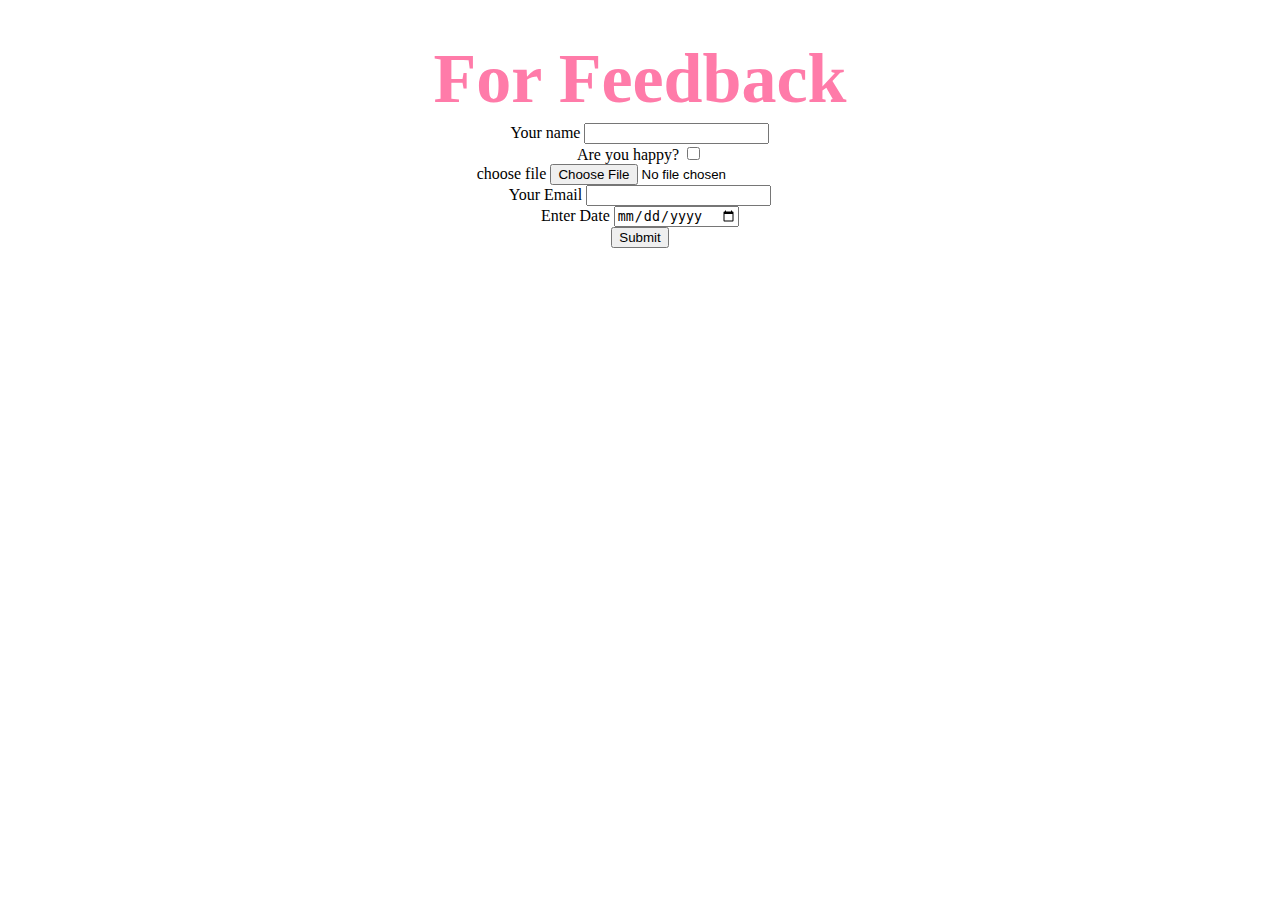
<file: feedback.html>
<!DOCTYPE html>
<html>
<head>
 <meta charset="utf-8" />
 <title>Tam</title>
 <link rel="stylesheet" href="css/styles.css">
</head>
<body>
  <h1>For Feedback</h1>
  <form  action="mailto:darcnitongbram@gmail.com" method="post" enctype="text/plain">
  <label>Your name</label>
  <input type="text" name="Your Name" value=""/><br />
  <label>Are you happy?</label>
  <input type="checkbox" name="" value=""/><br />
  <label>choose file</label>
  <input type="file" name="Choose file" value=""/><br />
  <label>Your Email</label>
  <input type="email" name="Email" value=""/><br />
  <label>Enter Date</label>
  <input type="date" name="Enter Date" value=""/><br />
  <input type="submit" name="" />
  </form>
</body>
</html>
</file>
<file: css/styles.css>
body {
  text-align: center;
  font-family:  "Nuosu SIL", serif;
}

a{
  color:#612897;
  font-family:  "Nuosu SIL", serif;
  margin:10px 20px;
  text-decoration: none;
}

a:hover{
  color:#EAF6f6;
  }

.copyright{
  color:#FFF5EA;
  font-size: 0.75rem;
  padding: 10px 0;
}
h1 {
  color: #FF7BA9;
  margin:35px auto 0 auto;
  font-size: 4.375rem;
  font-family: "Sacramento", serif;
  line-height: 1.25;
}

h2 {
  color: #8946A6;
  font-weight: normal;
  font-family: "Crimson Text", serif;
  font-size: 1.75rem;
}

h3 {
  color: #D77FA1;
  margin: 0 ;
  font-family: "Crimson Text", serif;
}

.top-container {
  background-color: #EDF6E5;
  position:relative;
  padding-top: 100px;
}

hr{
  border: dotted #D6D2C4 6px;
  width: 5%;
  border-bottom: none;
  margin:80px auto;
}
.skill-row {
  width:50%;
  margin:50px auto 50px auto;
}
 .contact-messsage{
   width:40%;
   margin: 10px auto 40px;
 }
.Art{
 width: 25%;
 float:left;
 margin-right:30px;
}

.Cycling{
  width:25%;
  float:right;
  padding: 40px 0 0;
  margin-left:30px;
}
.middle-container {
margin:70px 0;
}

.bottom-container {
background-color: #FFBCBC;
padding: 30px 0 10px;
}
.human{
  text-decoration: underline;
}

.bottom-cloud{
  position:absolute;
  left:220px;
  bottom:350px;
}

.top-cloud{
  position:absolute;
  top: 70px;
  right:250px;
}

p{
  line-height: 2;
}

.btn {
  background: #FFBCBC;
  background-image: -webkit-linear-gradient(top, #FFBCBC, #612897);
  background-image: -moz-linear-gradient(top, #FFBCBC, #612897);
  background-image: -ms-linear-gradient(top, #FFBCBC, #612897);
  background-image: -o-linear-gradient(top, #FFBCBC, #612897);
  background-image: linear-gradient(to bottom, #FFBCBC, #612897);
  -webkit-border-radius: 8;
  -moz-border-radius: 8;
  border-radius: 8px;
  font-family: Georgia;
  color: #ffffff;
  font-size: 20px;
  padding: 10px 20px 10px 20px;
  border: solid #FFBCBC 3px;
  text-decoration: none;
}

.btn:hover {
  background: #FFBCBC;
  background-image: -webkit-linear-gradient(top, #FFBCBC, #FFBCBC);
  background-image: -moz-linear-gradient(top, #FFBCBC, #FFBCBC);
  background-image: -ms-linear-gradient(top, #FFBCBC, #FFBCBC);
  background-image: -o-linear-gradient(top, #FFBCBC, #FFBCBC);
  background-image: linear-gradient(to bottom, #FFBCBC, #FFBCBC);
  text-decoration: none;
}
</file>
